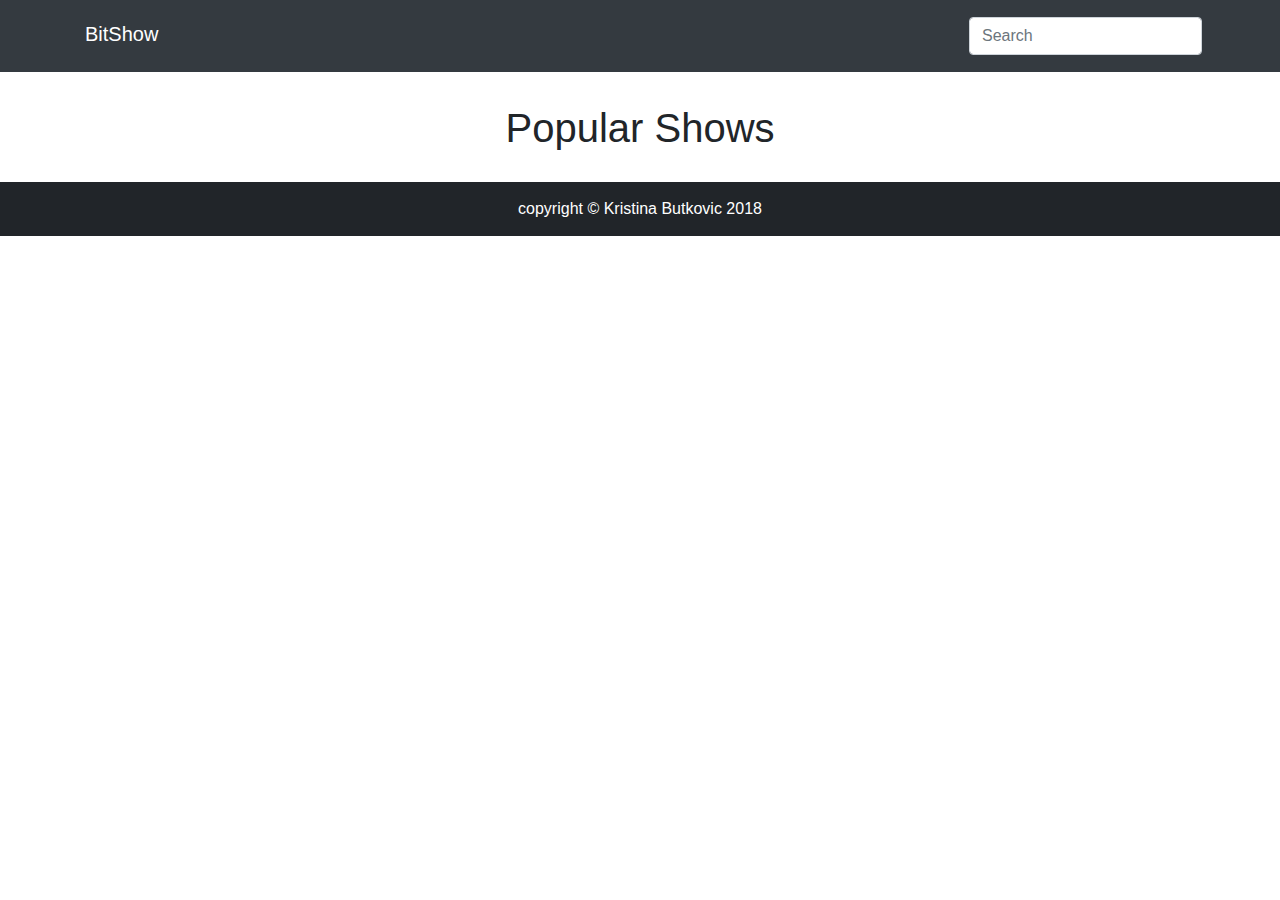
<file: index.html>
<!DOCTYPE html>
<html lang="en">

    <head>
    <meta charset="UTF-8">
    <meta name="viewport" content="width=device-width, initial-scale=1.0">
    <meta http-equiv="X-UA-Compatible" content="ie=edge">
    <title>BitShow</title>
    <link rel="stylesheet" href="https://stackpath.bootstrapcdn.com/bootstrap/4.1.1/css/bootstrap.min.css">
    <link rel="stylesheet" href="css/style.css">
    </head>

    <body>
    <header>
        <nav class="navbar fixed-top navbar-expand navbar-dark bg-dark">
            <div class="container">
                <p class="navbar-brand logo" href="index.html">BitShow</p>
                <input class="navbar-toggler" type="button" data-toggle="collapse" data-target="#navbarSupportedContent" aria-controls="navbarSupportedContent"
                    aria-expanded="false" aria-label="Toggle navigation" />

                <div class="collapse navbar-collapse" id="navbarSupportedContent">
                    <ul class="navbar-nav mr-auto">

                    </ul>
                    <div class="search-shows">
                        <form class="form-inline my-2 my-lg-0">
                            <input class="form-control mr-sm-2" type="search" placeholder="Search" aria-label="Search">
                            <div class="search-list">

                            </div>
                        </form>
                    </div>
                </div>
            </div>
        </nav>
    </header>
    <main>
        <br/>
        <h1>Popular Shows</h1>
        <div class="container">

            <div class="row">
            </div>
        </div>
    </main>

    <footer>
        <nav>
            <div class="footer">
                copyright &#169; Kristina Butkovic 2018
            </div>
        </nav>
    </footer>


    <script src="https://code.jquery.com/jquery-3.3.1.min.js" integrity="sha256-FgpCb/KJQlLNfOu91ta32o/NMZxltwRo8QtmkMRdAu8="
        crossorigin="anonymous"></script>
    <script src="https://stackpath.bootstrapcdn.com/bootstrap/4.1.1/js/bootstrap.min.js"></script>
    <script src="https://stackpath.bootstrapcdn.com/bootstrap/4.1.1/js/bootstrap.bundle.min.js"></script>

    <script src="./js/data.js"></script>
    <script src="./js/ui.js"></script>
    <script src="./js/main.js"></script>
    <script>
        $(mainModule.initHomepage)
    </script>

    </body>

</html>
</file>
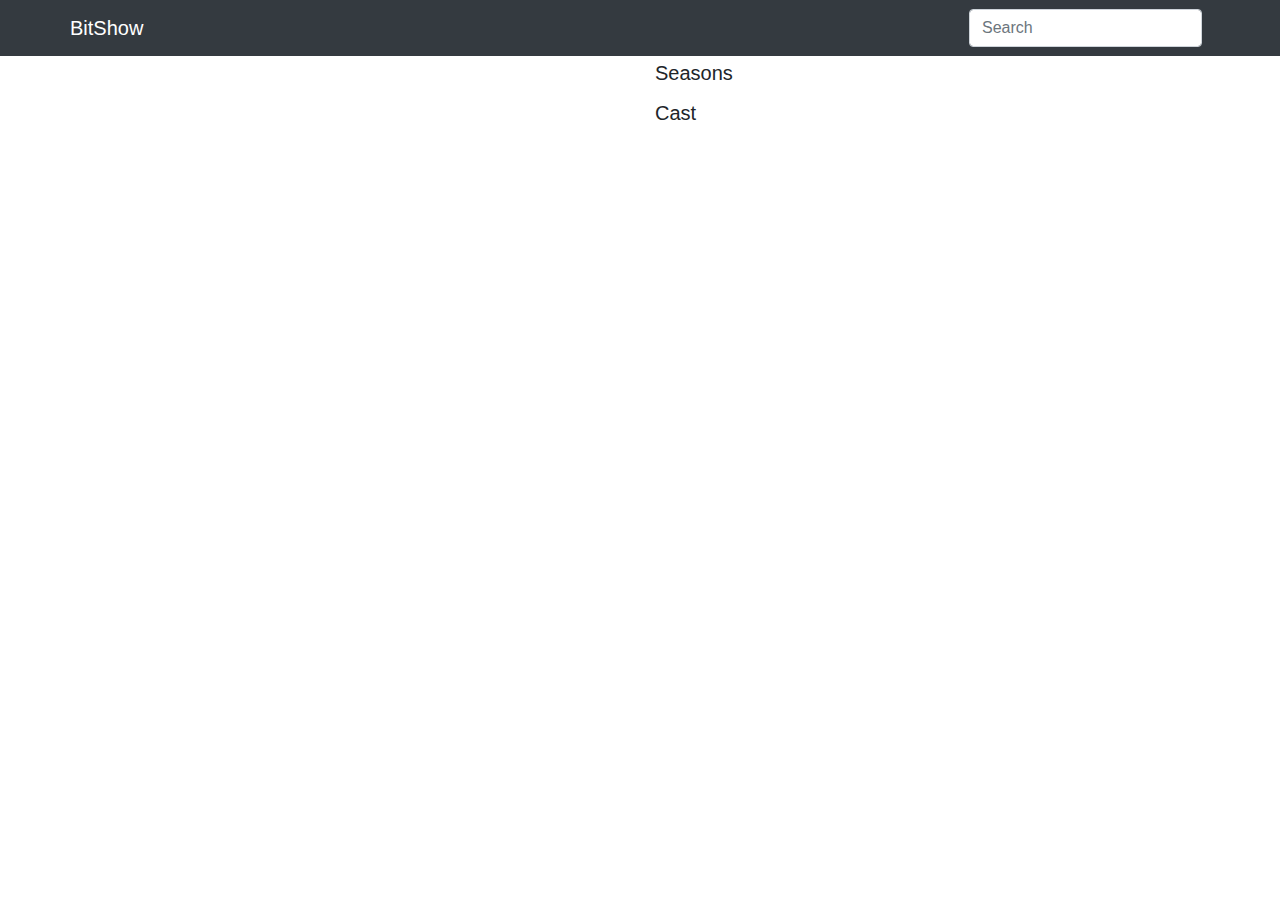
<file: show-info.html>
<!DOCTYPE html>
<html lang="en">

<head>
    <meta charset="UTF-8">
    <meta name="viewport" content="width=device-width, initial-scale=1.0">
    <meta http-equiv="X-UA-Compatible" content="ie=edge">
    <title>Single Show</title>
    <link rel="stylesheet" href="https://stackpath.bootstrapcdn.com/bootstrap/4.1.1/css/bootstrap.min.css">
    <link rel="stylesheet" href="css/style.css">
</head>

<body>
    <header>
        <nav class="navbar fixed-top navbar-expand navbar-dark bg-dark">
            <div class="container">
                <a href="index.html" class="navbar-brand">BitShow</a>
                <button class="navbar-toggler" type="button" data-toggle="collapse" data-target="#navbarSupportedContent" aria-controls="navbarSupportedContent"
                    aria-expanded="false" aria-label="Toggle navigation">
                    <span class="navbar-toggler-icon"></span>
                </button>

                <div class="collapse navbar-collapse" id="navbarSupportedContent">
                    <ul class="navbar-nav mr-auto">

                    </ul>
                    <div class="search-dropdown">
                        <form class="form-inline my-2 my-lg-0">
                            <input class="form-control mr-sm-2" type="search" placeholder="Search" aria-label="Search">
                            <div class="search-list">

                            </div>
                        </form>
                    </div>
                </div>
        </nav>
    </header>
    <main>
        <div class="container">
            <div class="row">
                <div class="col-12 title"></div>
                <div class="col-6 img"></div>
                <div class="col-6">
                    <div class="row">
                        <div class="col-12">
                            <h5>Seasons</h5>
                            <ul class="seasons-list">

                            </ul>
                        </div>
                        <div class="col-12">
                            <h5>Cast</h5>
                            <ul class="cast-list">

                            </ul>
                        </div>
                    </div>
                </div>
                <div class="col-12 show-details"></div>
            </div>
        </div>
    </main>


    <script src="https://code.jquery.com/jquery-3.3.1.js" integrity="sha256-2Kok7MbOyxpgUVvAk/HJ2jigOSYS2auK4Pfzbm7uH60=" crossorigin="anonymous"></script>
    <script src="https://stackpath.bootstrapcdn.com/bootstrap/4.1.1/js/bootstrap.min.js"></script>
    <script src="https://stackpath.bootstrapcdn.com/bootstrap/4.1.1/js/bootstrap.bundle.min.js"></script>

    <script src="./js/ui.js"></script>
    <script src="./js/data.js"></script>
    <script src="./js/main.js"></script>
    <script>
        $(mainModule.initSinglePage);
    </script>
</body>

</html>
</file>
<file: css/style.css>
main {
  position: relative;
  top: 60px;
  padding-bottom: 40px; 
}

h1 {
  text-align: center;
   margin: 20px 0px; 
}

img {
  width: 100%; 
}

.info-img {
  margin-bottom: 30px;
}
  
.search-list {
  position: absolute;
  top: 55px;
}

.search-list a {
  display: block;
  border-bottom: 1px solid #cfcaca;
  width: 190px;
  background-color: #f5efef;
  text-decoration: none;
  color: black;
  padding: 5px; 
}
  
footer {
  margin-top: 30px;
}

footer .footer {
  padding: 15px;
  width: 100%;
  background-color: #212529;
  color: white;
  text-align: center; 
}

p.navbar-brand.logo {
  position: relative;
  top: 6px;
  left: 15px;
}
</file>
